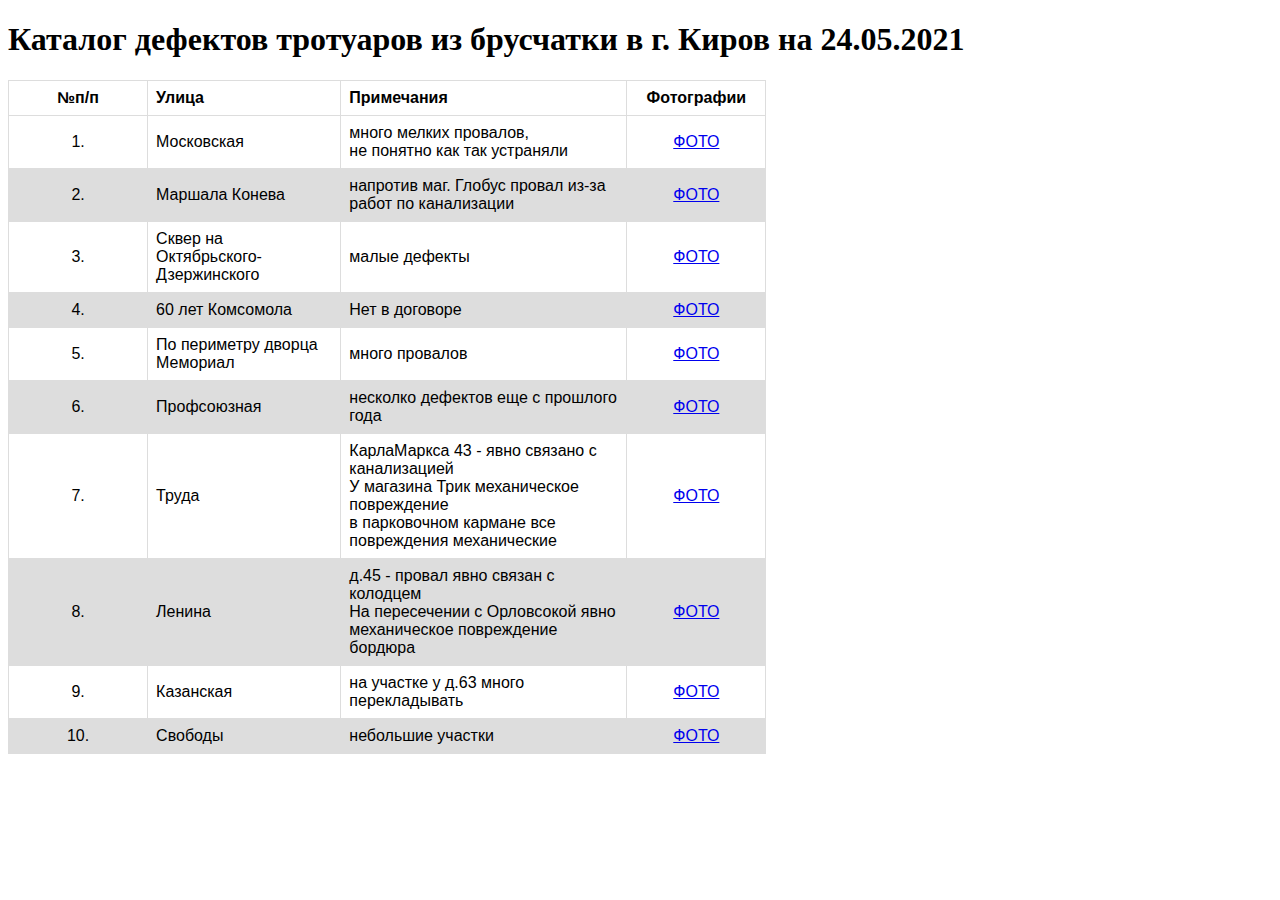
<file: index.html>
<!DOCTYPE html>
<html xmlns="http://www.w3.org/1999/xhtml" lang="" xml:lang="">
<head>
  <meta charset="utf-8" />
  <meta name="generator" content="pandoc" />
  <meta name="viewport" content="width=device-width, initial-scale=1.0, user-scalable=yes" />
  <title>sidewalks</title>
  <style>
    code{white-space: pre-wrap;}
    span.smallcaps{font-variant: small-caps;}
    span.underline{text-decoration: underline;}
    div.column{display: inline-block; vertical-align: top; width: 50%;}
    div.hanging-indent{margin-left: 1.5em; text-indent: -1.5em;}
    ul.task-list{list-style: none;}
  </style>
  <link rel="stylesheet" href="style.css" />
  <!--[if lt IE 9]>
    <script src="//cdnjs.cloudflare.com/ajax/libs/html5shiv/3.7.3/html5shiv-printshiv.min.js"></script>
  <![endif]-->
</head>
<body>
<h1 id="каталог-дефектов-тротуаров-из-брусчатки-в-г.-киров-на-24.05.2021">Каталог дефектов тротуаров из брусчатки в г. Киров на 24.05.2021</h1>
<table>
<colgroup>
<col style="width: 18%" />
<col style="width: 25%" />
<col style="width: 37%" />
<col style="width: 18%" />
</colgroup>
<thead>
<tr class="header">
<th style="text-align: center;">№п/п</th>
<th style="text-align: left;">Улица</th>
<th style="text-align: left;">Примечания</th>
<th style="text-align: center;">Фотографии</th>
</tr>
</thead>
<tbody>
<tr class="odd">
<td style="text-align: center;">1.</td>
<td style="text-align: left;">Московская</td>
<td style="text-align: left;">много мелких провалов, </br>не понятно как так устраняли</td>
<td style="text-align: center;"><a href="./1batch/slide_show.html">ФОТО</a></td>
</tr>
<tr class="even">
<td style="text-align: center;">2.</td>
<td style="text-align: left;">Маршала Конева</td>
<td style="text-align: left;">напротив маг. Глобус провал из-за работ по канализации</td>
<td style="text-align: center;"><a href="./2batch/slide_show.html">ФОТО</a></td>
</tr>
<tr class="odd">
<td style="text-align: center;">3.</td>
<td style="text-align: left;">Сквер на Октябрьского-Дзержинского</td>
<td style="text-align: left;">малые дефекты</td>
<td style="text-align: center;"><a href="./3batch/slide_show.html">ФОТО</a></td>
</tr>
<tr class="even">
<td style="text-align: center;">4.</td>
<td style="text-align: left;">60 лет Комсомола</td>
<td style="text-align: left;">Нет в договоре</td>
<td style="text-align: center;"><a href="./4batch/slide_show.html">ФОТО</a></td>
</tr>
<tr class="odd">
<td style="text-align: center;">5.</td>
<td style="text-align: left;">По периметру дворца Мемориал</td>
<td style="text-align: left;">много провалов</td>
<td style="text-align: center;"><a href="./5batch/slide_show.html">ФОТО</a></td>
</tr>
<tr class="even">
<td style="text-align: center;">6.</td>
<td style="text-align: left;">Профсоюзная</td>
<td style="text-align: left;">несколко дефектов еще с прошлого года</td>
<td style="text-align: center;"><a href="./6batch/slide_show.html">ФОТО</a></td>
</tr>
<tr class="odd">
<td style="text-align: center;">7.</td>
<td style="text-align: left;">Труда</td>
<td style="text-align: left;">КарлаМаркса 43 - явно связано с канализацией</br> У магазина Трик механическое повреждение</br> в парковочном кармане все повреждения механическиe</td>
<td style="text-align: center;"><a href="./7batch/slide_show.html">ФОТО</a></td>
</tr>
<tr class="even">
<td style="text-align: center;">8.</td>
<td style="text-align: left;">Ленина</td>
<td style="text-align: left;">д.45 - провал явно связан с колодцем</br> На пересечении с Орловсокой явно механическое повреждение бордюра</br></td>
<td style="text-align: center;"><a href="./8batch/slide_show.html">ФОТО</a></td>
</tr>
<tr class="odd">
<td style="text-align: center;">9.</td>
<td style="text-align: left;">Казанская</td>
<td style="text-align: left;">на участке у д.63 много перекладывать</td>
<td style="text-align: center;"><a href="./9batch/slide_show.html">ФОТО</a></td>
</tr>
<tr class="even">
<td style="text-align: center;">10.</td>
<td style="text-align: left;">Свободы</td>
<td style="text-align: left;">небольшие участки</td>
<td style="text-align: center;"><a href="./10batch/slide_show.html">ФОТО</a></td>
</tr>
</tbody>
</table>
</body>
</html>
</file>
<file: style.css>
table {
  font-family: arial, sans-serif;
  border-collapse: collapse;
  width: 60%;
}

td, th {
  border: 1px solid #dddddd;
  text-align: left;
  padding: 8px;
}

tr:nth-child(even) {
  background-color: #dddddd;
}
</file>
